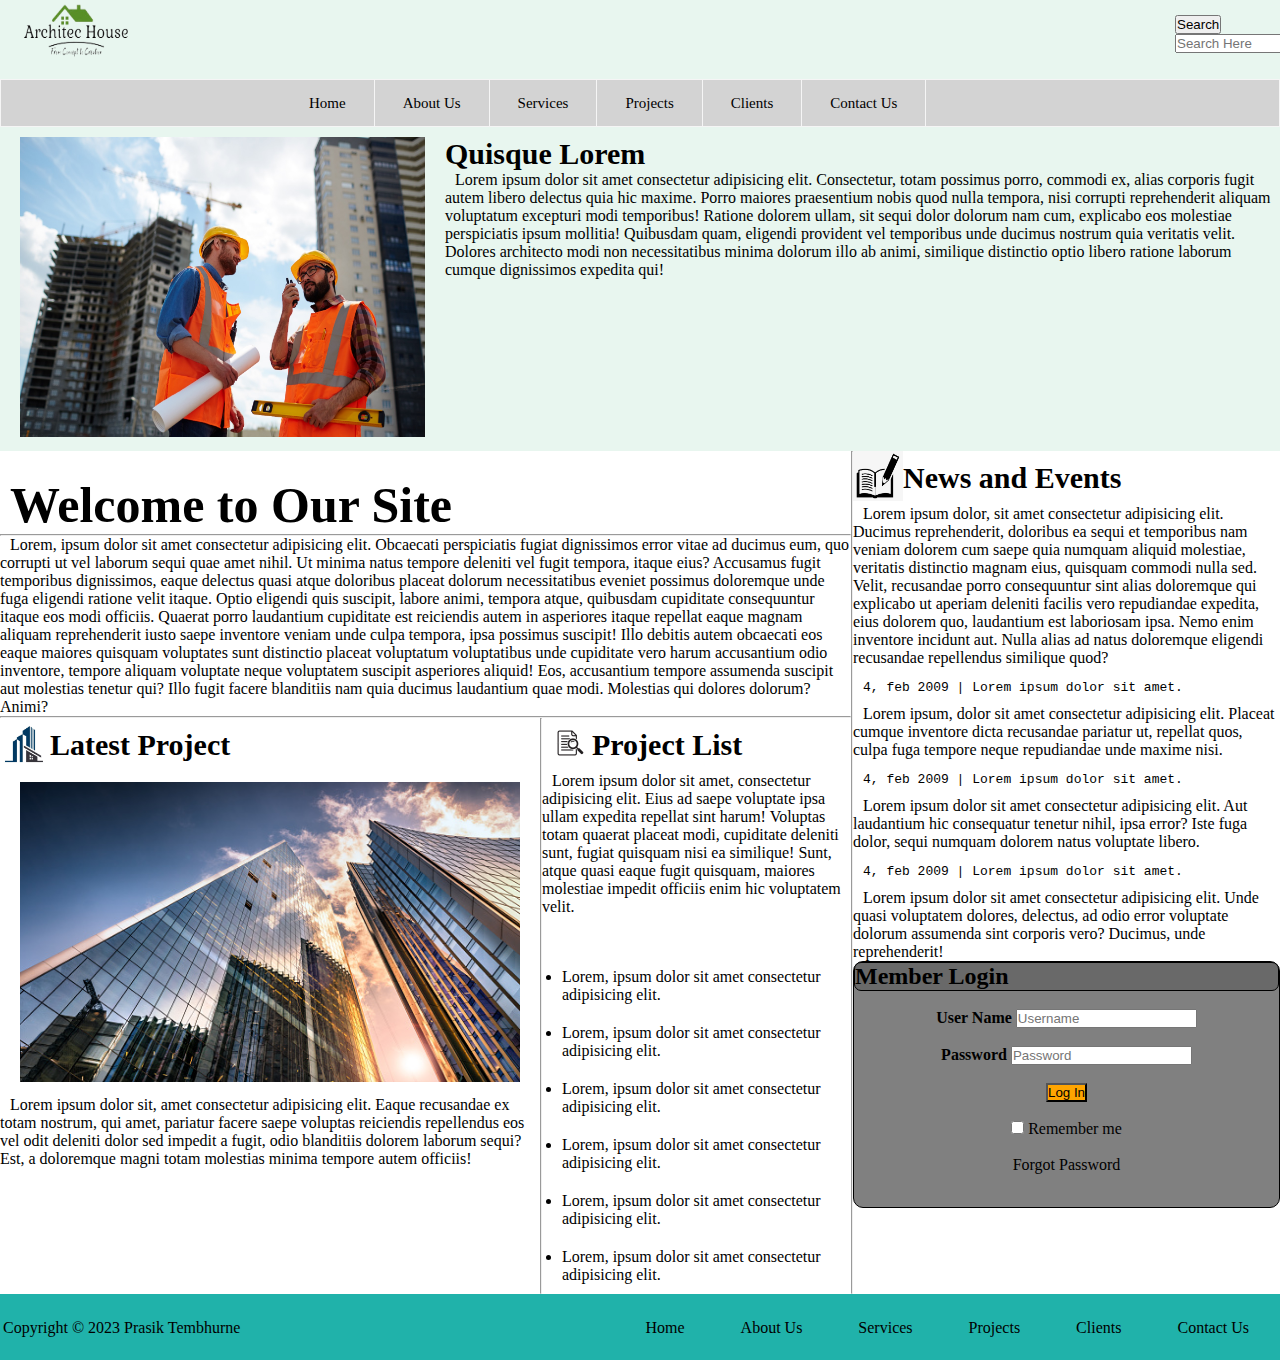
<file: index.html>
<!DOCTYPE html>
<html lang="en">

<head>
    <meta charset="UTF-8">
    <meta http-equiv="X-UA-Compatible" content="IE=edge">
    <meta name="viewport" content="width=device-width, initial-scale=1.0">
    <title>Architec House</title>
    <link rel="stylesheet" href="style.css">

</head>

<body>
    <!-- section1 -->
    <div class="body">
        <div class="flex-conatiner">
            <div>
                <img class="logo1" src="imggg.png" alt="">
            </div>
            <div class="search">
                <button>Search</button>
                <input type="text" name="search" id="search" placeholder="Search Here">
            </div>
        </div>
        <div>
            <ul class="ul">
                <li class="li"><a href="#">Home</a></li>
                <li class="li"><a href="#">About Us</a></li>
                <li class="li"><a href="#">Services</a></li>
                <li class="li"><a href="#">Projects</a></li>
                <li class="li"><a href="#">Clients</a></li>
                <li class="li"><a href="#">Contact Us</a></li>
            </ul>
        </div>

        <div class="flex-conatiner">
            <div>
                <img class="photo1" src="con1.jpeg" alt="">
            </div>
            <div>
                <h4 class="heading3">Quisque Lorem</h4>
                <p class="para-text">Lorem ipsum dolor sit amet consectetur adipisicing elit. Consectetur, totam possimus porro, commodi ex, alias corporis fugit autem libero delectus quia hic maxime. Porro maiores praesentium nobis quod nulla tempora, nisi corrupti reprehenderit
                    aliquam voluptatum excepturi modi temporibus! Ratione dolorem ullam, sit sequi dolor dolorum nam cum, explicabo eos molestiae perspiciatis ipsum mollitia! Quibusdam quam, eligendi provident vel temporibus unde ducimus nostrum quia
                    veritatis velit. Dolores architecto modi non necessitatibus minima dolorum illo ab animi, similique distinctio optio libero ratione laborum cumque dignissimos expedita qui!</p>
            </div>
        </div>
    </div>



    <!-- Section2 -->

    <div class="flex-conatiner">
        <div>
            <h4 class="heading2">Welcome to Our Site</h4>
            <hr>
            <p class="para-text">Lorem, ipsum dolor sit amet consectetur adipisicing elit. Obcaecati perspiciatis fugiat dignissimos error vitae ad ducimus eum, quo corrupti ut vel laborum sequi quae amet nihil. Ut minima natus tempore deleniti vel fugit tempora, itaque eius?
                Accusamus fugit temporibus dignissimos, eaque delectus quasi atque doloribus placeat dolorum necessitatibus eveniet possimus doloremque unde fuga eligendi ratione velit itaque. Optio eligendi quis suscipit, labore animi, tempora atque,
                quibusdam cupiditate consequuntur itaque eos modi officiis. Quaerat porro laudantium cupiditate est reiciendis autem in asperiores itaque repellat eaque magnam aliquam reprehenderit iusto saepe inventore veniam unde culpa tempora, ipsa
                possimus suscipit! Illo debitis autem obcaecati eos eaque maiores quisquam voluptates sunt distinctio placeat voluptatum voluptatibus unde cupiditate vero harum accusantium odio inventore, tempore aliquam voluptate neque voluptatem suscipit
                asperiores aliquid! Eos, accusantium tempore assumenda suscipit aut molestias tenetur qui? Illo fugit facere blanditiis nam quia ducimus laudantium quae modi. Molestias qui dolores dolorum? Animi?</p>
            <hr>
            <div class="flex-conatiner">
                <div>
                    <div class="flex-conatiner">
                        <div>
                            <img src="project.jpg" alt="" width="50" height="50">
                        </div>
                        <div>
                            <h5 class="heading3">Latest Project</h5>
                        </div>
                    </div>

                    <img class="photo2" src="con2.jpg" alt="">
                    <p class="para-text">Lorem ipsum dolor sit, amet consectetur adipisicing elit. Eaque recusandae ex totam nostrum, qui amet, pariatur facere saepe voluptas reiciendis repellendus eos vel odit deleniti dolor sed impedit a fugit, odio blanditiis dolorem laborum
                        sequi? Est, a doloremque magni totam molestias minima tempore autem officiis!</p>

                </div>

                <hr>

                <div>
                    <div class="flex-conatiner">
                        <div>
                            <img src="logo2jpg.jpg" alt="" width="50" height="50">
                        </div>
                        <div>
                            <h5 class="heading3">Project List</h5>
                        </div>
                    </div>
                    <p class="para-text">Lorem ipsum dolor sit amet, consectetur adipisicing elit. Eius ad saepe voluptate ipsa ullam expedita repellat sint harum! Voluptas totam quaerat placeat modi, cupiditate deleniti sunt, fugiat quisquam nisi ea similique! Sunt, atque
                        quasi eaque fugit quisquam, maiores molestiae impedit officiis enim hic voluptatem velit.</p>
                    <ul class="list">
                        <li class="list-text">Lorem, ipsum dolor sit amet consectetur adipisicing elit.</li>
                        <li class="list-text">Lorem, ipsum dolor sit amet consectetur adipisicing elit.</li>
                        <li class="list-text">Lorem, ipsum dolor sit amet consectetur adipisicing elit.</li>
                        <li class="list-text">Lorem, ipsum dolor sit amet consectetur adipisicing elit.</li>
                        <li class="list-text">Lorem, ipsum dolor sit amet consectetur adipisicing elit.</li>
                        <li class="list-text">Lorem, ipsum dolor sit amet consectetur adipisicing elit.</li>
                    </ul>
                </div>
            </div>
        </div>

        <hr>

        <div>
            <div class="flex-conatiner">
                <div>
                    <img src="logo3.png" alt="" width="50" height="50">
                </div>
                <div>
                    <h4 class="heading3">News and Events</h4>
                </div>
            </div>

            <p class="para-text">Lorem ipsum dolor, sit amet consectetur adipisicing elit. Ducimus reprehenderit, doloribus ea sequi et temporibus nam veniam dolorem cum saepe quia numquam aliquid molestiae, veritatis distinctio magnam eius, quisquam commodi nulla sed. Velit,
                recusandae porro consequuntur sint alias doloremque qui explicabo ut aperiam deleniti facilis vero repudiandae expedita, eius dolorem quo, laudantium est laboriosam ipsa. Nemo enim inventore incidunt aut. Nulla alias ad natus doloremque
                eligendi recusandae repellendus similique quod?</p>

            <div class="news-text"><tt>4, feb 2009   |  Lorem ipsum dolor sit amet.</tt></div>
            <p class="para-text">Lorem ipsum, dolor sit amet consectetur adipisicing elit. Placeat cumque inventore dicta recusandae pariatur ut, repellat quos, culpa fuga tempore neque repudiandae unde maxime nisi.</p>
            <div class="news-text"> <tt> 4, feb 2009   |  Lorem ipsum dolor sit amet.</tt></div>
            <p class="para-text">Lorem ipsum dolor sit amet consectetur adipisicing elit. Aut laudantium hic consequatur tenetur nihil, ipsa error? Iste fuga dolor, sequi numquam dolorem natus voluptate libero.</p>
            <div class="news-text"><tt>4, feb 2009   |  Lorem ipsum dolor sit amet.</tt></div>
            <p class="para-text">Lorem ipsum dolor sit amet consectetur adipisicing elit. Unde quasi voluptatem dolores, delectus, ad odio error voluptate dolorum assumenda sint corporis vero? Ducimus, unde reprehenderit!
            </p>
            <body >
                <div class="loginbody" >
                <h2>Member Login</h2><br>
                <div class="login">
                <form id="login">
                    <center><label><b>User Name
                    </b>
                    </label>
                    <input type="text" name="Uname" id="Uname" placeholder="Username" required>
                    <br><br>
                    <label><b>Password
                    </b>
                    </label>
                    <input type="Password" name="Pass" id="Pass" placeholder="Password" required>
                    <br><br>
                    <input type="button" name="log" id="log" style="background-color: orange;" value="Log In">
                    <br><br>
                    <input type="checkbox" id="check">
                    <span>Remember me</span>
                    <br><br>
                    <a href="#">Forgot Password</a>
                </center>
                </form>
            </div>
        </div>
            </body>


        </div>
        
    </div>
    <footer>
        <ul>
            <p>Copyright © 2023 Prasik Tembhurne</p>
            <li><a href="#">Contact Us</a></li>
            <li><a href="#">Clients</a></li>
            <li><a href="#">Projects</a></li>
            <li><a href="#">Services</a></li>
            <li><a href="#">About Us</a></li>
            <li><a href="#">Home</a></li>
        </ul>
    </footer>

</body>
</file>
<file: style.css>
@import url('https://fonts.googleapis.com/css2?family=Poppins:wght@300;400;500;600&display=swap');

* {
    margin: 0;
    padding: 0;
}

.body {
    background-color: #E8F6EF;
}

.flex-conatiner {
    display: flex;
    flex-direction: row;
}

.search-icon {
    padding: 2px 5px;
    margin-top: 50px;
}

.search {
    margin-top: 15px;
    margin-left: 1025px;
}

.ul {
    margin: 0px;
    padding: 0px;
    list-style: none;
    height: 46px;
    line-height: 46px;
    background-color: lightgray;
    font-size: 13px;
    border: 1px solid whitesmoke;
    padding-left: 280px;
}

.li {
    float: left;
    border-right: 1px solid whitesmoke;
    font-size: 15px;
    position: relative;
}

a {
    display: block;
    padding: 0px 28px;
    color: black;
    text-decoration: none;
}

a:hover {
    color: whitesmoke;
}

.photo1 {
    width: 405px;
    height: 300px;
    padding: 10px 20px;
}

.photo2 {
    width: 500px;
    height: 300px;
    padding: 10px 20px;
}

.logo1 {
    width: 150px;
    height: 75px;
}

.heading2 {
    font-size: 50px;
    margin-left: 10px;
    padding-top: 25px;
}

.heading3 {
    font-size: 30px;
    margin: 0px;
    padding-top: 10px;
}

.list {
    padding: 10px 20px;
}

.list-text {
    margin-top: 20px;
}

.section2 {
    width: 50px;
}

.news-text {
    margin: 10px;
}

.para-text {
    margin: 10px;
}

footer {
    text-align: left;
    padding: 3px;
    background-color: lightseagreen;
    color: black;
    height: 60px;
}

ul {
    margin-top: 22px;
}

p {
    margin-top: 20px;
    display: inline;
    justify-content: center;
}

footer ul li {
    display: block;
    float: right;
}


/* Login Form CSS */
.loginbody {
    border: solid 1px;
    background-color: grey;
    border-radius: 10px;
    width: 425px;
    height: 245px;
}

h2 {

    border: solid 1px;
    background-color: dimgrey;
    border-radius: 7px;
}
</file>
